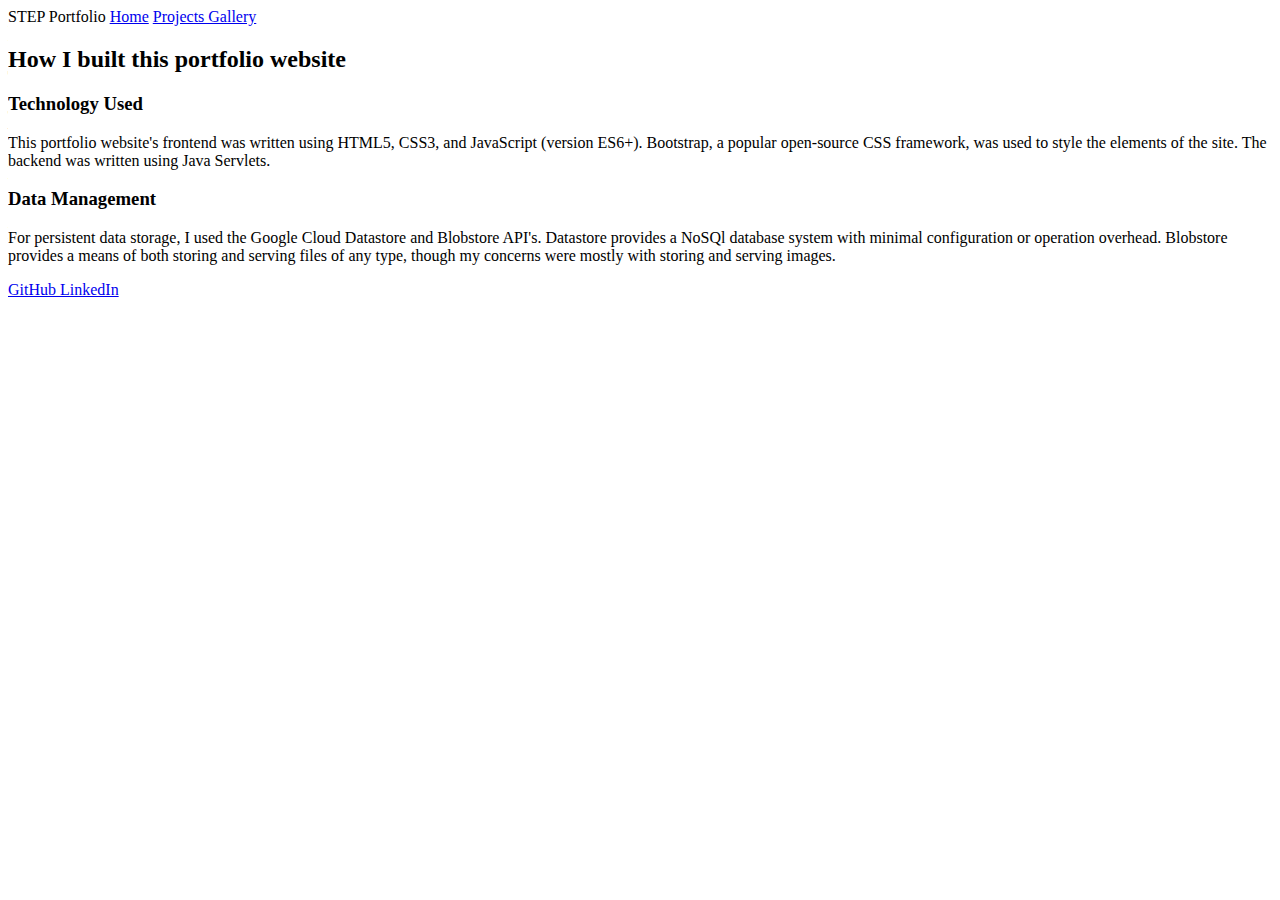
<file: portfolio/src/main/webapp/portfolio.html>
<!DOCTYPE html>
<head>
  <meta charset="UTF-8">
  <meta name="viewport" content="width=device-width, initial-scale=0.75, shrink-to-fit=no">
  <title>Thomas O'Gara's Step Portfolio</title>
  <link rel="stylesheet" href="https://stackpath.bootstrapcdn.com/bootstrap/4.5.0/css/bootstrap.min.css"
        integrity="sha384-9aIt2nRpC12Uk9gS9baDl411NQApFmC26EwAOH8WgZl5MYYxFfc+NcPb1dKGj7Sk" crossorigin="anonymous">
  <link rel="stylesheet" href="style.css">
  <nav id="header" class="navbar navbar-light bg-light"></nav>
  <section id="content" class="container">
    <h2>How I built this portfolio website</h2>
    <h3>Technology Used</h3>
    <p>
      This portfolio website's frontend was written using HTML5, CSS3,
      and JavaScript (version ES6+). Bootstrap, a popular open-source CSS
      framework, was used to style the elements of the site. The backend was
      written using Java Servlets.
    </p>
    <h3>Data Management</h3>
    <p>
      For persistent data storage, I used the Google Cloud Datastore and
      Blobstore API's. Datastore provides a NoSQl database system with minimal
      configuration or operation overhead. Blobstore provides a means of both
      storing and serving files of any type, though my concerns were mostly
      with storing and serving images.
    </p>
  </section>
  <nav id="footer" class="navbar navbar-light bg-light"></nav>
  <script src="header.js"></script>
  <script src="footer.js"></script>
  <script src="https://code.jquery.com/jquery-3.5.1.slim.min.js"
          integrity="sha384-DfXdz2htPH0lsSSs5nCTpuj/zy4C+OGpamoFVy38MVBnE+IbbVYUew+OrCXaRkfj"
          crossorigin="anonymous"></script>
  <script src="https://cdn.jsdelivr.net/npm/popper.js@1.16.0/dist/umd/popper.min.js"
          integrity="sha384-Q6E9RHvbIyZFJoft+2mJbHaEWldlvI9IOYy5n3zV9zzTtmI3UksdQRVvoxMfooAo"
          crossorigin="anonymous"></script>
  <script src="https://stackpath.bootstrapcdn.com/bootstrap/4.5.0/js/bootstrap.min.js"
          integrity="sha384-OgVRvuATP1z7JjHLkuOU7Xw704+h835Lr+6QL9UvYjZE3Ipu6Tp75j7Bh/kR0JKI"
          crossorigin="anonymous"></script>
</file>
<file: portfolio/src/main/webapp/style.css>
/* The delete button of a comment must be placed in the bottom right corner.
 * There is no shorthand in bootstrap to achieve this.
 */
.comment-delete-button {
    position: absolute;
    bottom: 0;
    right: 0;
}
</file>
